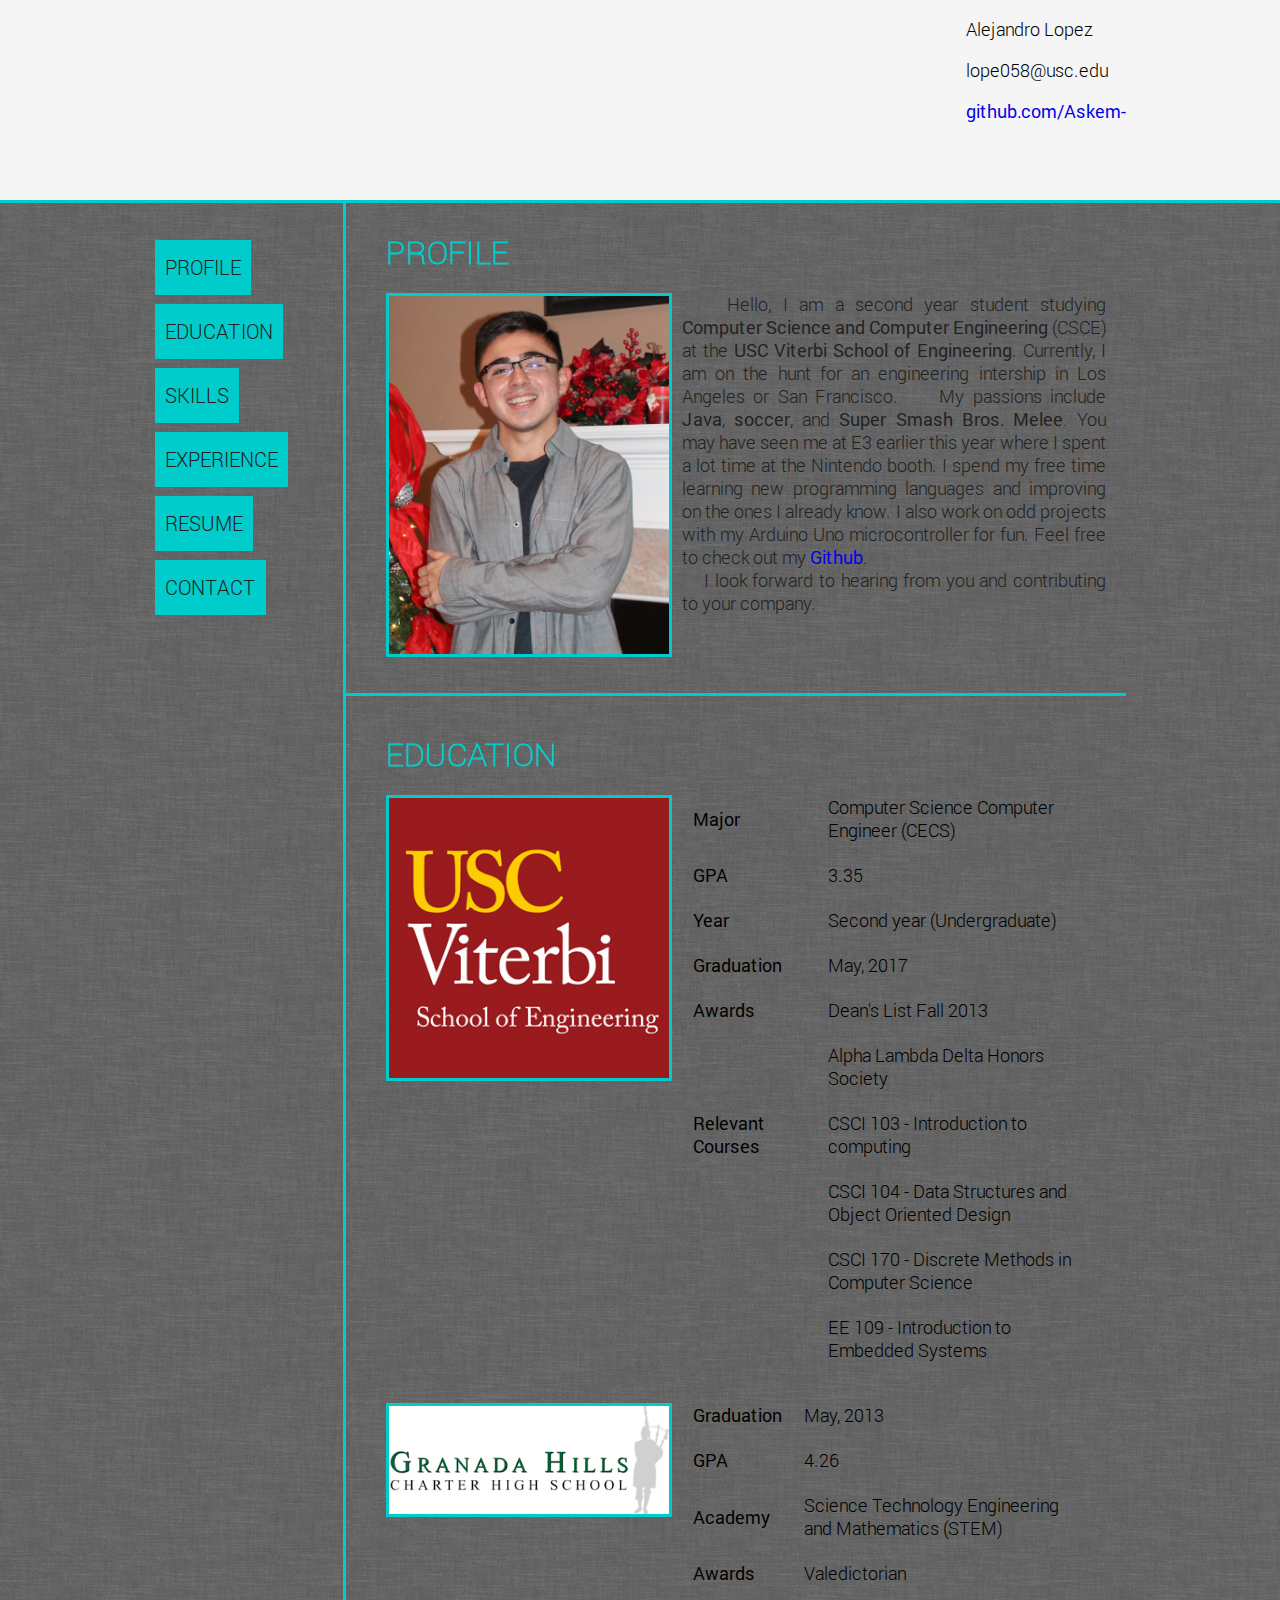
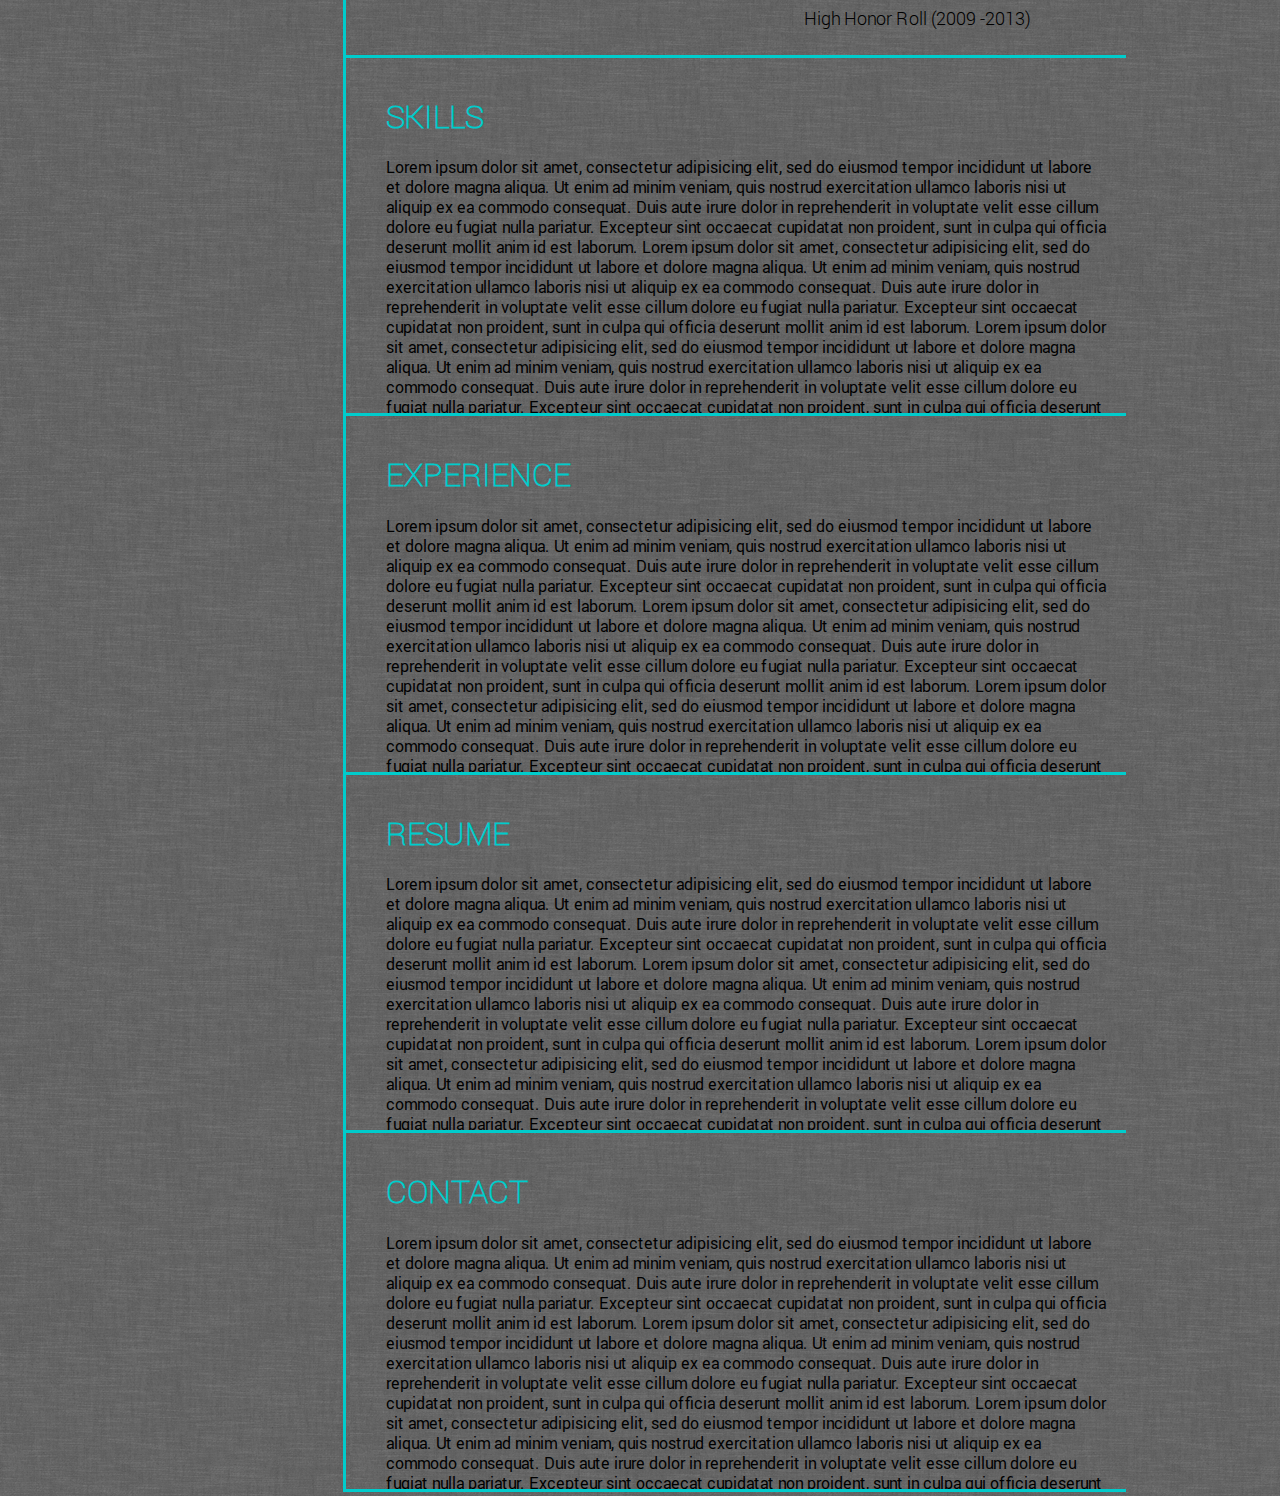
<file: alejandro_lopez.html>
<!DOCTYPE html>

<html>
    <head>
        <title>Alejandro Lopez Resume</title>
        <link type = "text/css" rel = "stylesheet" media = "all" href = "standard.css"> 
    </head>

    <body>
    <script src="jquery-1.11.1.js"></script>
        <script>
           $(document).ready(function () {
  var top = $('.header_bar').offset().top;
  $(window).scroll(function (event) {
    // what the y position of the scroll is
    var y = $(this).scrollTop();

    // whether that's below the form
    if (y >= top) {
      // if so, ad the fixed class
    $('.navigation_bar').css({
        position: 'fixed',
        top: '240px'
    });
    } else {
    $('.navigation_bar').css({
        position: 'absolute',
        top: '40px'
    });
      // otherwise remove it
        
    }
  });


	$('a[href^="#"]').on('click',function (e) {
	    e.preventDefault();

	    var target = this.hash,
	    $target = $(target);

	    $('html, body').stop().animate({
	        'scrollTop': $target.offset().top
	    }, 700, 'swing', function () {
	        window.location.hash = target;
	    });
	});


});
        </script>
        <div class = "header_bar">
            <div id = "link_info">
                <p>Alejandro Lopez</p>
                <p>lope058@usc.edu</p>
                <a href = "https://github.com/Askem-">github.com/Askem-</a>
            </div>
        </div>
        
        <div class = "middle_section">
            <div class = "navigation_bar">
                <a href = "#profile_section"><table class = "navigation_table">
                    <tr><td colSpan='1'>PROFILE</td></tr>
                </table></a>
                <a href = "#education_section"><table class = "navigation_table">
                    <tr><td colSpan='1'>EDUCATION</td></tr>
                </table></a>
                <a href = "#skills_section"><table class = "navigation_table">
                    <tr><td colSpan='1'>SKILLS</td></tr>
                </table></a>
                <a href = "#experience_section"><table class = "navigation_table">
                    <tr><td colSpan='3'>EXPERIENCE</td></tr>
                </table></a>
                <a href = "#resume_section"><table class = "navigation_table">
                    <tr><td colSpan='1'>RESUME</td></tr>
                </table></a>
                <a href = "#contact_section"><table class = "navigation_table">
                    <tr><td colSpan='1'>CONTACT</td></tr>
                </table></a>
                
            </div>

            <div class = "content_section" id = "profile_section">
                <div class = "content_container"id = "profile_pic">
                    <h1 class = "content_header">PROFILE</h1>
                    <img src = "profilePicture.png"/>
                    <p>&nbsp&nbsp&nbsp&nbspHello, I am a second year student studying <span>Computer Science and Computer Engineering</span> (CSCE) at the <span>USC Viterbi School of Engineering</span>. Currently, I am on the hunt for an engineering intership in Los Angeles or San Francisco.  
                    &nbsp&nbsp&nbsp&nbspMy passions include <span>Java</span>, <span>soccer</span>, and <span>Super Smash Bros. Melee</span>. You may have seen me at E3 earlier this year where I spent a lot time at the Nintendo booth. I spend my free time learning new programming languages and improving on the ones I already know. I also work on odd projects with my Arduino Uno microcontroller for fun. Feel free to check out my <a href = "https://github.com/Askem-" target = "_blank">Github</a>.<br>&nbsp&nbsp&nbsp&nbspI look forward to hearing from you and contributing to your company.</p>

                </div>
            </div>

            <div class = "content_section" id = "education_section">
                <div class = "content_container" id = "education_pic">
                    <h1 class = "content_header">EDUCATION</h1>
                    <img id = "viterbi_logo" src = "viterbi_logo.jpg"/> 
                    <table id = "education_table">
                        <tr>
                            <td><span>Major</span></td>
                            <td>Computer Science Computer Engineer (CECS)</td>
                        </tr>
                        <tr>
                            <td><span>GPA</span></td>
                            <td>3.35</td>
                        </tr>
                        <tr>
                            <td><span>Year</span></td> 
                            <td>Second year (Undergraduate)</td>
                        </tr>
                        <tr>
                            <td><span>Graduation</span></td>
                            <td>May, 2017</td>
                        </tr>
                        <tr>
                            <td><span>Awards</span></td>
                            <td>Dean's List Fall 2013</td>
                        </tr>
                        <tr>
                            <td></td>
                            <td>Alpha Lambda Delta Honors Society</td>
                        </tr>

                        <tr>
                            <td><span>Relevant Courses</span></td>
                            <td>CSCI 103 - Introduction to computing</td>
                            
                        </tr>
                        <tr>
                            <td></td>
                            <td>CSCI 104 - Data Structures and Object Oriented Design</td>
                        </tr>
                        <tr>
                            <td></td>
                            <td>CSCI 170 - Discrete Methods in Computer Science</td>
                        </tr>
                        <tr>
                            <td></td>
                            <td>EE 109 - Introduction to Embedded Systems</td>
                        </tr>
                    </table>
                    <img id = "ghchs_logo" src = "ghchs_logo.jpg"/>
                    <table id = "education_table">
                        <tr>
                            <td><span>Graduation</span></td>
                            <td>May, 2013</td>
                        </tr>
                        <tr>
                            <td><span>GPA</span></td>
                            <td>4.26</td>
                        </tr>
                        <tr>
                            <td><span>Academy</span></td>
                            <td>Science Technology Engineering and Mathematics (STEM)</td>
                        </tr>
                        <tr>
                            <td><span>Awards</span></td>
                            <td>Valedictorian</td>
                        </tr>
                        <tr>
                            <td></td>
                            <td>High Honor Roll (2009 -2013)</td>
                        </tr>
                    </table>
                        
                </div>
            </div>

            <div class = "content_section" id = "skills_section">
                <div class = "content_container"id = "skills_pic">
                    <h1 class = "content_header">SKILLS</h1>
                    <p> 	Lorem ipsum dolor sit amet, consectetur adipisicing elit, sed do eiusmod tempor incididunt ut labore et dolore magna aliqua. Ut enim ad minim veniam, quis nostrud exercitation ullamco laboris nisi ut aliquip ex ea commodo consequat. Duis aute irure dolor in reprehenderit in voluptate velit esse cillum dolore eu fugiat nulla pariatur. Excepteur sint occaecat cupidatat non proident, sunt in culpa qui officia deserunt mollit anim id est laborum. 	Lorem ipsum dolor sit amet, consectetur adipisicing elit, sed do eiusmod tempor incididunt ut labore et dolore magna aliqua. Ut enim ad minim veniam, quis nostrud exercitation ullamco laboris nisi ut aliquip ex ea commodo consequat. Duis aute irure dolor in reprehenderit in voluptate velit esse cillum dolore eu fugiat nulla pariatur. Excepteur sint occaecat cupidatat non proident, sunt in culpa qui officia deserunt mollit anim id est laborum. 	Lorem ipsum dolor sit amet, consectetur adipisicing elit, sed do eiusmod tempor incididunt ut labore et dolore magna aliqua. Ut enim ad minim veniam, quis nostrud exercitation ullamco laboris nisi ut aliquip ex ea commodo consequat. Duis aute irure dolor in reprehenderit in voluptate velit esse cillum dolore eu fugiat nulla pariatur. Excepteur sint occaecat cupidatat non proident, sunt in culpa qui officia deserunt mollit anim id est laborum.<p>
                </div>
            </div>
            <div class = "content_section" id = "experience_section">
                <div class = "content_container"id = "experience_pic">
                    <h1 class = "content_header">EXPERIENCE</h1>
    <p> 	Lorem ipsum dolor sit amet, consectetur adipisicing elit, sed do eiusmod tempor incididunt ut labore et dolore magna aliqua. Ut enim ad minim veniam, quis nostrud exercitation ullamco laboris nisi ut aliquip ex ea commodo consequat. Duis aute irure dolor in reprehenderit in voluptate velit esse cillum dolore eu fugiat nulla pariatur. Excepteur sint occaecat cupidatat non proident, sunt in culpa qui officia deserunt mollit anim id est laborum. 	Lorem ipsum dolor sit amet, consectetur adipisicing elit, sed do eiusmod tempor incididunt ut labore et dolore magna aliqua. Ut enim ad minim veniam, quis nostrud exercitation ullamco laboris nisi ut aliquip ex ea commodo consequat. Duis aute irure dolor in reprehenderit in voluptate velit esse cillum dolore eu fugiat nulla pariatur. Excepteur sint occaecat cupidatat non proident, sunt in culpa qui officia deserunt mollit anim id est laborum. 	Lorem ipsum dolor sit amet, consectetur adipisicing elit, sed do eiusmod tempor incididunt ut labore et dolore magna aliqua. Ut enim ad minim veniam, quis nostrud exercitation ullamco laboris nisi ut aliquip ex ea commodo consequat. Duis aute irure dolor in reprehenderit in voluptate velit esse cillum dolore eu fugiat nulla pariatur. Excepteur sint occaecat cupidatat non proident, sunt in culpa qui officia deserunt mollit anim id est laborum.<p>

                </div>
            </div>
            <div class = "content_section" id = "resume_section">
                <div id = "resume_pic"class = "content_container">
                    <h1 class = "content_header">RESUME</h1>
<p> 	Lorem ipsum dolor sit amet, consectetur adipisicing elit, sed do eiusmod tempor incididunt ut labore et dolore magna aliqua. Ut enim ad minim veniam, quis nostrud exercitation ullamco laboris nisi ut aliquip ex ea commodo consequat. Duis aute irure dolor in reprehenderit in voluptate velit esse cillum dolore eu fugiat nulla pariatur. Excepteur sint occaecat cupidatat non proident, sunt in culpa qui officia deserunt mollit anim id est laborum. 	Lorem ipsum dolor sit amet, consectetur adipisicing elit, sed do eiusmod tempor incididunt ut labore et dolore magna aliqua. Ut enim ad minim veniam, quis nostrud exercitation ullamco laboris nisi ut aliquip ex ea commodo consequat. Duis aute irure dolor in reprehenderit in voluptate velit esse cillum dolore eu fugiat nulla pariatur. Excepteur sint occaecat cupidatat non proident, sunt in culpa qui officia deserunt mollit anim id est laborum. 	Lorem ipsum dolor sit amet, consectetur adipisicing elit, sed do eiusmod tempor incididunt ut labore et dolore magna aliqua. Ut enim ad minim veniam, quis nostrud exercitation ullamco laboris nisi ut aliquip ex ea commodo consequat. Duis aute irure dolor in reprehenderit in voluptate velit esse cillum dolore eu fugiat nulla pariatur. Excepteur sint occaecat cupidatat non proident, sunt in culpa qui officia deserunt mollit anim id est laborum.<p>

                </div>
            </div>
            <div class = "content_section" id = "contact_section">
                <div id = "contact_pic"class = "content_container">
                    <h1 class = "content_header">CONTACT</h1>
<p> 	Lorem ipsum dolor sit amet, consectetur adipisicing elit, sed do eiusmod tempor incididunt ut labore et dolore magna aliqua. Ut enim ad minim veniam, quis nostrud exercitation ullamco laboris nisi ut aliquip ex ea commodo consequat. Duis aute irure dolor in reprehenderit in voluptate velit esse cillum dolore eu fugiat nulla pariatur. Excepteur sint occaecat cupidatat non proident, sunt in culpa qui officia deserunt mollit anim id est laborum. 	Lorem ipsum dolor sit amet, consectetur adipisicing elit, sed do eiusmod tempor incididunt ut labore et dolore magna aliqua. Ut enim ad minim veniam, quis nostrud exercitation ullamco laboris nisi ut aliquip ex ea commodo consequat. Duis aute irure dolor in reprehenderit in voluptate velit esse cillum dolore eu fugiat nulla pariatur. Excepteur sint occaecat cupidatat non proident, sunt in culpa qui officia deserunt mollit anim id est laborum. 	Lorem ipsum dolor sit amet, consectetur adipisicing elit, sed do eiusmod tempor incididunt ut labore et dolore magna aliqua. Ut enim ad minim veniam, quis nostrud exercitation ullamco laboris nisi ut aliquip ex ea commodo consequat. Duis aute irure dolor in reprehenderit in voluptate velit esse cillum dolore eu fugiat nulla pariatur. Excepteur sint occaecat cupidatat non proident, sunt in culpa qui officia deserunt mollit anim id est laborum.<p>

                </div>
            </div>
        </div>


    </body>


</html>
</file>
<file: standard.css>
/* Roboto font face */
@font-face{
    font-family: Roboto-Regular;
    src: url("Roboto_v1.2/Roboto/Roboto-Regular.ttf");
}

/* Roboto Bold font face */
@font-face{
    font-family: Roboto-Bold;
    src: url("Roboto_v1.2/Roboto/Roboto-Bold.ttf");
    font-weight: bold;
}

@font-face{
    font-family: Roboto-Thin;
    src: url("Roboto_v1.2/Roboto/Roboto-Thin.ttf");
}

@font-face{
    font-family: Roboto-Light;
    src: url("Roboto_v1.2/Roboto/Roboto-Light.ttf");
}
html{
    background-color: #F4F0EC;
    font-family: Roboto-Regular;
    background-image: url("grey_wash_wall.png");
}

div{
    border-color: #00cccc;
}

a:focus{
    outline: none;
}

.header_bar{
    position: absolute;

    width: 100%;
    height: 200px;

    min-width: 974px;

    margin: 0px;
    top: 0px;
    padding: 0px;

    background-color: #F5f5f5;

    border-style: solid;
    border-bottom-width: medium;
    border-top-width: 0px;
    border-right-width: 0px;
    border-left-width: 0px;

    margin-left: auto;
    margin-right: auto;
     
    left: 0px;

    z-index: 1;
}

#link_info{
    font-family: Roboto-Light;
    font-size: 18px;

    position: absolute;

    right: 50%;
    margin-right: -487px;
    margin-top: auto;
    margin-bottom: auto;


}

.middle_section{
    position: relative;
    /*
    background-color: #F4F0EC;
*/
    width: 974px;
    height: 900px;

    top: 190px;
    margin-left: auto;
    margin-right: auto;

    padding: 0px;

    z-index: 0;
    
}

.navigation_table:hover td{
    color: white;
}

.navigation_bar td{
    padding: 10px;
    color: #222222;
    /*
    text-shadow: -1px 1px 1px #222222;
    */
}

.navigation_table{
    margin-bottom: 5px;
}


.navigation_bar table tr{
    height: 55px;
    width: 100%;
    background-color: #00cccc;

    text-align: left;
    white-space: nowrap;


    font-family: Roboto-Light;
    font-size: 20px;
    
    
}

/* the navigation bar will contain all the sections
 * the website will be divided into. user can click
 * on each option to be taken to that respective section
 */
.navigation_bar{
    width: 190px;
    /*
    background-color: #F4F0EC;
    */
    position: absolute;
    top: 40px;
    margin: 0px;
}

/* content section will hold all the actual substance of
 * the website. for example, all the information for
 * the education section, skills section etc will appear 
 * inside a content section
 */
.content_section{
    display: inline-block;
    position: relative;
    width: 780px;
    /*
    background-color: #F4F0EC;
*/
    left: 190px;

    border-style: solid;
    border-left-width: medium;
    border-right-width: 0px;
    border-bottom-width: medium;
    border-top-width: 0px;

    margin-bottom: 0px;
    margin-top: -5px;

    overflow: hidden;

}

#profile_section{
    height:500px;
}

.content_container{
    position: relative;


    left: 40px;
    top: 40px;

    max-width: 720px;
}

#profile_pic img{
    width: 280px;
    height: auto;

    float: left;
    border-style: solid;
    border-color: #00cccc;
    border-width: medium;

    margin-right: 10px;
}

#profile_pic p{
    text-align: justify;
    font-family: Roboto-Light;
    font-size: 18px;
    color: #222222;
}

#profile_pic span,a{
    font-family: Roboto-Regular;
}

a{
    text-decoration: none;
}

.content_header{
    color: #00cccc;
    font-family: Roboto-Thin;
    overflow: hidden; 
    margin-top: 0px;

}

#viterbi_logo, #ghchs_logo{

    width: 280px;
    height: auto;

    border-style: solid;
    border-width: medium;
    border-color: #00cccc;

    float: left;
}

#education_section{
    height: 960px;
}

#education_table{
    position: relative;
    border-spacing: 20px 20px;
    top: -20px;
    
}

#education_table span{
    font-family: Roboto-Regular;

}

#education_table td{
    font-family: Roboto-Light;
    font-size: 18px;
}

#education_table ul{
    list-style-type: none;
    list-style-position: inside;
}
</file>
